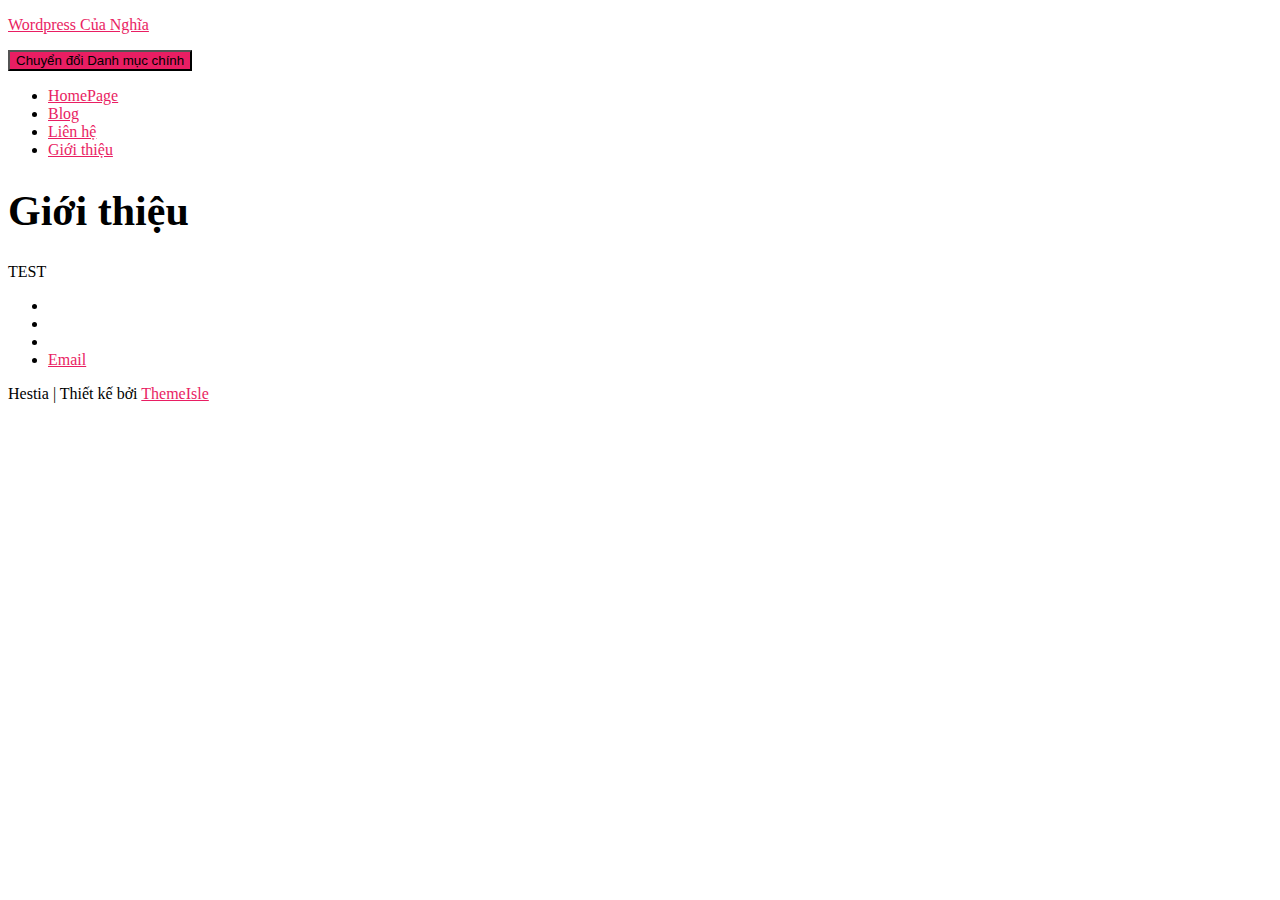
<file: gioi-thieu/index.html>
<!DOCTYPE html>
<html lang="vi">

<head>
	<meta charset="UTF-8">
	<meta name="viewport" content="width=device-width, initial-scale=1">
	<link rel="profile" href="http://gmpg.org/xfn/11">
		<title>Giới thiệu &#8211; WordPress Của Nghĩa</title>
<meta name="robots" content="max-image-preview:large">
<link rel="dns-prefetch" href="//s.w.org">
<link rel="alternate" type="application/rss+xml" title="Dòng thông tin Wordpress Của Nghĩa &raquo;" href="https://https://lucthien2001.github.io/NguyenHoNghia3101/feed/">
<link rel="alternate" type="application/rss+xml" title="Dòng phản hồi Wordpress Của Nghĩa &raquo;" href="https://https://lucthien2001.github.io/NguyenHoNghia3101/comments/feed/">
		<script type="text/javascript">
			window._wpemojiSettings = {"baseUrl":"https:\/\/s.w.org\/images\/core\/emoji\/13.0.1\/72x72\/","ext":".png","svgUrl":"https:\/\/s.w.org\/images\/core\/emoji\/13.0.1\/svg\/","svgExt":".svg","source":{"concatemoji":"https:\/\/https:\/\/lucthien2001.github.io\/NguyenHoNghia3101\/wp-includes\/js\/wp-emoji-release.min.js?ver=5.7.2"}};
			!function(e,a,t){var n,r,o,i=a.createElement("canvas"),p=i.getContext&&i.getContext("2d");function s(e,t){var a=String.fromCharCode;p.clearRect(0,0,i.width,i.height),p.fillText(a.apply(this,e),0,0);e=i.toDataURL();return p.clearRect(0,0,i.width,i.height),p.fillText(a.apply(this,t),0,0),e===i.toDataURL()}function c(e){var t=a.createElement("script");t.src=e,t.defer=t.type="text/javascript",a.getElementsByTagName("head")[0].appendChild(t)}for(o=Array("flag","emoji"),t.supports={everything:!0,everythingExceptFlag:!0},r=0;r<o.length;r++)t.supports[o[r]]=function(e){if(!p||!p.fillText)return!1;switch(p.textBaseline="top",p.font="600 32px Arial",e){case"flag":return s([127987,65039,8205,9895,65039],[127987,65039,8203,9895,65039])?!1:!s([55356,56826,55356,56819],[55356,56826,8203,55356,56819])&&!s([55356,57332,56128,56423,56128,56418,56128,56421,56128,56430,56128,56423,56128,56447],[55356,57332,8203,56128,56423,8203,56128,56418,8203,56128,56421,8203,56128,56430,8203,56128,56423,8203,56128,56447]);case"emoji":return!s([55357,56424,8205,55356,57212],[55357,56424,8203,55356,57212])}return!1}(o[r]),t.supports.everything=t.supports.everything&&t.supports[o[r]],"flag"!==o[r]&&(t.supports.everythingExceptFlag=t.supports.everythingExceptFlag&&t.supports[o[r]]);t.supports.everythingExceptFlag=t.supports.everythingExceptFlag&&!t.supports.flag,t.DOMReady=!1,t.readyCallback=function(){t.DOMReady=!0},t.supports.everything||(n=function(){t.readyCallback()},a.addEventListener?(a.addEventListener("DOMContentLoaded",n,!1),e.addEventListener("load",n,!1)):(e.attachEvent("onload",n),a.attachEvent("onreadystatechange",function(){"complete"===a.readyState&&t.readyCallback()})),(n=t.source||{}).concatemoji?c(n.concatemoji):n.wpemoji&&n.twemoji&&(c(n.twemoji),c(n.wpemoji)))}(window,document,window._wpemojiSettings);
		</script>
		<style type="text/css">img.wp-smiley,
img.emoji {
	display: inline !important;
	border: none !important;
	box-shadow: none !important;
	height: 1em !important;
	width: 1em !important;
	margin: 0 .07em !important;
	vertical-align: -0.1em !important;
	background: none !important;
	padding: 0 !important;
}</style>
	<link rel="stylesheet" id="wp-block-library-css" href="https://https://lucthien2001.github.io/NguyenHoNghia3101/wp-includes/css/dist/block-library/style.min.css?ver=5.7.2" type="text/css" media="all">
<link rel="stylesheet" id="bootstrap-css" href="https://https://lucthien2001.github.io/NguyenHoNghia3101/wp-content/themes/hestia/assets/bootstrap/css/bootstrap.min.css?ver=1.0.2" type="text/css" media="all">
<link rel="stylesheet" id="hestia-font-sizes-css" href="https://https://lucthien2001.github.io/NguyenHoNghia3101/wp-content/themes/hestia/assets/css/font-sizes.min.css?ver=3.0.16" type="text/css" media="all">
<link rel="stylesheet" id="hestia_style-css" href="https://https://lucthien2001.github.io/NguyenHoNghia3101/wp-content/themes/hestia/style.min.css?ver=3.0.16" type="text/css" media="all">
<style id="hestia_style-inline-css" type="text/css">.footer-big .footer-menu li a[href*="facebook.com"],
				.footer-big .footer-menu li a[href*="twitter.com"],
				.footer-big .footer-menu li a[href*="pinterest.com"],
				.footer-big .footer-menu li a[href*="google.com"],
				.footer-big .footer-menu li a[href*="linkedin.com"],
				.footer-big .footer-menu li a[href*="dribbble.com"],
				.footer-big .footer-menu li a[href*="github.com"],
				.footer-big .footer-menu li a[href*="youtube.com"],
				.footer-big .footer-menu li a[href*="instagram.com"],
				.footer-big .footer-menu li a[href*="reddit.com"],
				.footer-big .footer-menu li a[href*="tumblr.com"],
				.footer-big .footer-menu li a[href*="behance.com"],
				.footer-big .footer-menu li a[href*="snapchat.com"],
				.footer-big .footer-menu li a[href*="deviantart.com"],
				.footer-big .footer-menu li a[href*="vimeo.com"]{
				  color: transparent;
				  font-size: 0;
				  padding: 10px;
				}
				
				.footer-big .footer-menu li a[href*="facebook.com"]:hover,
				.footer-big .footer-menu li a[href*="twitter.com"]:hover,
				.footer-big .footer-menu li a[href*="pinterest.com"]:hover,
				.footer-big .footer-menu li a[href*="google.com"]:hover,
				.footer-big .footer-menu li a[href*="linkedin.com"]:hover,
				.footer-big .footer-menu li a[href*="dribbble.com"]:hover,
				.footer-big .footer-menu li a[href*="github.com"]:hover,
				.footer-big .footer-menu li a[href*="youtube.com"]:hover,
				.footer-big .footer-menu li a[href*="instagram.com"]:hover,
				.footer-big .footer-menu li a[href*="reddit.com"]:hover,
				.footer-big .footer-menu li a[href*="tumblr.com"]:hover,
				.footer-big .footer-menu li a[href*="behance.com"]:hover,
				.footer-big .footer-menu li a[href*="snapchat.com"]:hover,
				.footer-big .footer-menu li a[href*="deviantart.com"]:hover,
				.footer-big .footer-menu li a[href*="vimeo.com"]:hover {
				  opacity: 1 !important;
				}
				
				.footer-big .footer-menu li a[href*="facebook.com"]:hover:before {
				    color: #3b5998;
				}
				.footer-big .footer-menu li a[href*="twitter.com"]:hover:before {
				    color: #55acee;
				}
				.footer-big .footer-menu li a[href*="pinterest.com"]:hover:before {
				    color: #cc2127;
				}
				.footer-big .footer-menu li a[href*="google.com"]:hover:before {
				    color: #dd4b39;
				}
				.footer-big .footer-menu li a[href*="linkedin.com"]:hover:before {
				    color: #0976b4;
				}
				.footer-big .footer-menu li a[href*="dribbble.com"]:hover:before {
				    color: #ea4c89;
				}
				.footer-big .footer-menu li a[href*="github.com"]:hover:before {
				    color: #000;
				}
				.footer-big .footer-menu li a[href*="youtube.com"]:hover:before {
				    color: #e52d27;
				}
				.footer-big .footer-menu li a[href*="instagram.com"]:hover:before {
				    color: #125688;
				}
				.footer-big .footer-menu li a[href*="reddit.com"]:hover:before {
				    color: #ff4500;
				}
				.footer-big .footer-menu li a[href*="tumblr.com"]:hover:before {
				    color: #35465c;
				}
				.footer-big .footer-menu li a[href*="behance.com"]:hover:before {
				    color: #1769ff;
				}
				.footer-big .footer-menu li a[href*="snapchat.com"]:hover:before {
				    color: #fffc00;
				}
				.footer-big .footer-menu li a[href*="deviantart.com"]:hover:before {
				    color: #05cc47;
				}
				.footer-big .footer-menu li a[href*="vimeo.com"]:hover:before {
				    color: #1ab7ea;
				}
				
				
				.footer-big .footer-menu li a[href*="facebook.com"]:before,
				.footer-big .footer-menu li a[href*="twitter.com"]:before,
				.footer-big .footer-menu li a[href*="pinterest.com"]:before,
				.footer-big .footer-menu li a[href*="google.com"]:before,
				.footer-big .footer-menu li a[href*="linkedin.com"]:before,
				.footer-big .footer-menu li a[href*="dribbble.com"]:before,
				.footer-big .footer-menu li a[href*="github.com"]:before,
				.footer-big .footer-menu li a[href*="youtube.com"]:before,
				.footer-big .footer-menu li a[href*="instagram.com"]:before,
				.footer-big .footer-menu li a[href*="reddit.com"]:before,
				.footer-big .footer-menu li a[href*="tumblr.com"]:before,
				.footer-big .footer-menu li a[href*="behance.com"]:before,
				.footer-big .footer-menu li a[href*="snapchat.com"]:before,
				.footer-big .footer-menu li a[href*="deviantart.com"]:before,
				.footer-big .footer-menu li a[href*="vimeo.com"]:before {
				    font-family: "Font Awesome 5 Brands";
				    font-weight: 900;
				    color: #3c4858;
				    font-size: 16px;
				}
				
				.footer-black .footer-menu li a[href*="facebook.com"]:before,
				.footer-black .footer-menu li a[href*="twitter.com"]:before,
				.footer-black .footer-menu li a[href*="pinterest.com"]:before,
				.footer-black .footer-menu li a[href*="google.com"]:before,
				.footer-black .footer-menu li a[href*="linkedin.com"]:before,
				.footer-black .footer-menu li a[href*="dribbble.com"]:before,
				.footer-black .footer-menu li a[href*="github.com"]:before,
				.footer-black .footer-menu li a[href*="youtube.com"]:before,
				.footer-black .footer-menu li a[href*="instagram.com"]:before,
				.footer-black .footer-menu li a[href*="reddit.com"]:before,
				.footer-black .footer-menu li a[href*="tumblr.com"]:before,
				.footer-black .footer-menu li a[href*="behance.com"]:before,
				.footer-black .footer-menu li a[href*="snapchat.com"]:before,
				.footer-black .footer-menu li a[href*="deviantart.com"]:before,
				.footer-black .footer-menu li a[href*="vimeo.com"]:before {
				  color: #fff;
				}
				
				.footer-big .footer-menu li a[href*="facebook.com"]:before {
				    content: "";
				}
				
				.footer-big .footer-menu li a[href*="twitter.com"]:before {
				    content: "";
				}
				
				
				.footer-big .footer-menu li a[href*="pinterest.com"]:before {
				  content: "";
				}
				
				.footer-big .footer-menu li a[href*="google.com"]:before {
				  content: "";
				}
				
				.footer-big .footer-menu li a[href*="linkedin.com"]:before {
				  content: "";
				}
				
				.footer-big .footer-menu li a[href*="dribbble.com"]:before {
				  content: "";
				}
				
				.footer-big .footer-menu li a[href*="github.com"]:before {
				  content: "";
				}
				
				.footer-big .footer-menu li a[href*="youtube.com"]:before {
				  content: "";
				}
				
				.footer-big .footer-menu li a[href*="instagram.com"]:before {
				  content: "";
				}
				
				.footer-big .footer-menu li a[href*="reddit.com"]:before {
				  content: "";
				}
				
				.footer-big .footer-menu li a[href*="tumblr.com"]:before {
				  content: "";
				}
				
				.footer-big .footer-menu li a[href*="behance.com"]:before {
				  content: "";
				}
				
				.footer-big .footer-menu li a[href*="snapchat.com"]:before {
				  content: "";
				}
				
				.footer-big .footer-menu li a[href*="deviantart.com"]:before {
				  content: "";
				}
				
				.footer-big .footer-menu li a[href*="vimeo.com"]:before {
				  content: "";
				}
			
.hestia-top-bar, .hestia-top-bar .widget.widget_shopping_cart .cart_list {
			background-color: #363537
		}
		.hestia-top-bar .widget .label-floating input[type=search]:-webkit-autofill {
			-webkit-box-shadow: inset 0 0 0px 9999px #363537
		}.hestia-top-bar, .hestia-top-bar .widget .label-floating input[type=search], .hestia-top-bar .widget.widget_search form.form-group:before, .hestia-top-bar .widget.widget_product_search form.form-group:before, .hestia-top-bar .widget.widget_shopping_cart:before {
			color: #ffffff
		} 
		.hestia-top-bar .widget .label-floating input[type=search]{
			-webkit-text-fill-color:#ffffff !important 
		}
		.hestia-top-bar div.widget.widget_shopping_cart:before, .hestia-top-bar .widget.widget_product_search form.form-group:before, .hestia-top-bar .widget.widget_search form.form-group:before{
			background-color: #ffffff
		}.hestia-top-bar a, .hestia-top-bar .top-bar-nav li a {
			color: #ffffff
		}
		.hestia-top-bar ul li a[href*="mailto:"]:before, .hestia-top-bar ul li a[href*="tel:"]:before{
			background-color: #ffffff
		}
		.hestia-top-bar a:hover, .hestia-top-bar .top-bar-nav li a:hover {
			color: #eeeeee
		}
		.hestia-top-bar ul li:hover a[href*="mailto:"]:before, .hestia-top-bar ul li:hover a[href*="tel:"]:before{
			background-color: #eeeeee
		}
		

		a,
		.navbar .dropdown-menu li:hover > a,
		.navbar .dropdown-menu li:focus > a,
		.navbar .dropdown-menu li:active > a,
		.navbar .navbar-nav > li .dropdown-menu li:hover > a,
		body:not(.home) .navbar-default .navbar-nav > .active:not(.btn) > a,
		body:not(.home) .navbar-default .navbar-nav > .active:not(.btn) > a:hover,
		body:not(.home) .navbar-default .navbar-nav > .active:not(.btn) > a:focus,
		a:hover,
		.card-blog a.moretag:hover,
		.card-blog a.more-link:hover,
		.widget a:hover,
		.has-text-color.has-accent-color,
		p.has-text-color a {
		    color:#e91e63;
		}
		
		.svg-text-color{
			fill:#e91e63;
		}
		
		.pagination span.current, .pagination span.current:focus, .pagination span.current:hover {
			border-color:#e91e63
		}
		
		button,
		button:hover,
		.woocommerce .track_order button[type="submit"],
		.woocommerce .track_order button[type="submit"]:hover,
		div.wpforms-container .wpforms-form button[type=submit].wpforms-submit,
		div.wpforms-container .wpforms-form button[type=submit].wpforms-submit:hover,
		input[type="button"],
		input[type="button"]:hover,
		input[type="submit"],
		input[type="submit"]:hover,
		input#searchsubmit,
		.pagination span.current,
		.pagination span.current:focus,
		.pagination span.current:hover,
		.btn.btn-primary,
		.btn.btn-primary:link,
		.btn.btn-primary:hover,
		.btn.btn-primary:focus,
		.btn.btn-primary:active,
		.btn.btn-primary.active,
		.btn.btn-primary.active:focus,
		.btn.btn-primary.active:hover,
		.btn.btn-primary:active:hover,
		.btn.btn-primary:active:focus,
		.btn.btn-primary:active:hover,
		.hestia-sidebar-open.btn.btn-rose,
		.hestia-sidebar-close.btn.btn-rose,
		.hestia-sidebar-open.btn.btn-rose:hover,
		.hestia-sidebar-close.btn.btn-rose:hover,
		.hestia-sidebar-open.btn.btn-rose:focus,
		.hestia-sidebar-close.btn.btn-rose:focus,
		.label.label-primary,
		.hestia-work .portfolio-item:nth-child(6n+1) .label,
		.nav-cart .nav-cart-content .widget .buttons .button,
		.has-accent-background-color[class*="has-background"] {
		    background-color: #e91e63;
		}
		
		@media (max-width: 768px) {
	
			.navbar-default .navbar-nav>li>a:hover,
			.navbar-default .navbar-nav>li>a:focus,
			.navbar .navbar-nav .dropdown .dropdown-menu li a:hover,
			.navbar .navbar-nav .dropdown .dropdown-menu li a:focus,
			.navbar button.navbar-toggle:hover,
			.navbar .navbar-nav li:hover > a i {
			    color: #e91e63;
			}
		}
		
		body:not(.woocommerce-page) button:not([class^="fl-"]):not(.hestia-scroll-to-top):not(.navbar-toggle):not(.close),
		body:not(.woocommerce-page) .button:not([class^="fl-"]):not(hestia-scroll-to-top):not(.navbar-toggle):not(.add_to_cart_button):not(.product_type_grouped):not(.product_type_external),
		div.wpforms-container .wpforms-form button[type=submit].wpforms-submit,
		input[type="submit"],
		input[type="button"],
		.btn.btn-primary,
		.widget_product_search button[type="submit"],
		.hestia-sidebar-open.btn.btn-rose,
		.hestia-sidebar-close.btn.btn-rose,
		.everest-forms button[type=submit].everest-forms-submit-button {
		    -webkit-box-shadow: 0 2px 2px 0 rgba(233,30,99,0.14),0 3px 1px -2px rgba(233,30,99,0.2),0 1px 5px 0 rgba(233,30,99,0.12);
		    box-shadow: 0 2px 2px 0 rgba(233,30,99,0.14),0 3px 1px -2px rgba(233,30,99,0.2),0 1px 5px 0 rgba(233,30,99,0.12);
		}
		
		.card .header-primary, .card .content-primary,
		.everest-forms button[type=submit].everest-forms-submit-button {
		    background: #e91e63;
		}
		
		body:not(.woocommerce-page) .button:not([class^="fl-"]):not(.hestia-scroll-to-top):not(.navbar-toggle):not(.add_to_cart_button):hover,
		body:not(.woocommerce-page) button:not([class^="fl-"]):not(.hestia-scroll-to-top):not(.navbar-toggle):not(.close):hover,
		div.wpforms-container .wpforms-form button[type=submit].wpforms-submit:hover,
		input[type="submit"]:hover,
		input[type="button"]:hover,
		input#searchsubmit:hover,
		.widget_product_search button[type="submit"]:hover,
		.pagination span.current,
		.btn.btn-primary:hover,
		.btn.btn-primary:focus,
		.btn.btn-primary:active,
		.btn.btn-primary.active,
		.btn.btn-primary:active:focus,
		.btn.btn-primary:active:hover,
		.hestia-sidebar-open.btn.btn-rose:hover,
		.hestia-sidebar-close.btn.btn-rose:hover,
		.pagination span.current:hover,
		.everest-forms button[type=submit].everest-forms-submit-button:hover,
 		.everest-forms button[type=submit].everest-forms-submit-button:focus,
 		.everest-forms button[type=submit].everest-forms-submit-button:active {
			-webkit-box-shadow: 0 14px 26px -12px rgba(233,30,99,0.42),0 4px 23px 0 rgba(0,0,0,0.12),0 8px 10px -5px rgba(233,30,99,0.2);
		    box-shadow: 0 14px 26px -12px rgba(233,30,99,0.42),0 4px 23px 0 rgba(0,0,0,0.12),0 8px 10px -5px rgba(233,30,99,0.2);
			color: #fff;
		}
		
		.form-group.is-focused .form-control {
			background-image: -webkit-gradient(linear,left top, left bottom,from(#e91e63),to(#e91e63)),-webkit-gradient(linear,left top, left bottom,from(#d2d2d2),to(#d2d2d2));
			background-image: -webkit-linear-gradient(linear,left top, left bottom,from(#e91e63),to(#e91e63)),-webkit-linear-gradient(linear,left top, left bottom,from(#d2d2d2),to(#d2d2d2));
			background-image: linear-gradient(linear,left top, left bottom,from(#e91e63),to(#e91e63)),linear-gradient(linear,left top, left bottom,from(#d2d2d2),to(#d2d2d2));
		}
		
		.navbar:not(.navbar-transparent) li:not(.btn):hover > a,
		.navbar li.on-section:not(.btn) > a,
		.navbar.full-screen-menu.navbar-transparent li:not(.btn):hover > a,
		.navbar.full-screen-menu .navbar-toggle:hover,
		.navbar:not(.navbar-transparent) .nav-cart:hover,
		.navbar:not(.navbar-transparent) .hestia-toggle-search:hover {
				color:#e91e63
		}
		
			.header-filter-gradient {
				background: linear-gradient(45deg, rgba(168,29,132,1) 0%, rgb(234,57,111) 100%);
			}
			.has-text-color.has-header-gradient-color { color: #a81d84; }
			.has-header-gradient-background-color[class*="has-background"] { background-color: #a81d84; }
			
		.has-text-color.has-background-color-color { color: #ffffff; }
		.has-background-color-background-color[class*="has-background"] { background-color: #ffffff; }
		
.btn.btn-primary:not(.colored-button):not(.btn-left):not(.btn-right):not(.btn-just-icon):not(.menu-item), input[type="submit"]:not(.search-submit), body:not(.woocommerce-account) .woocommerce .button.woocommerce-Button, .woocommerce .product button.button, .woocommerce .product button.button.alt, .woocommerce .product #respond input#submit, .woocommerce-cart .blog-post .woocommerce .cart-collaterals .cart_totals .checkout-button, .woocommerce-checkout #payment #place_order, .woocommerce-account.woocommerce-page button.button, .woocommerce .track_order button[type="submit"], .nav-cart .nav-cart-content .widget .buttons .button, .woocommerce a.button.wc-backward, body.woocommerce .wccm-catalog-item a.button, body.woocommerce a.wccm-button.button, form.woocommerce-form-coupon button.button, div.wpforms-container .wpforms-form button[type=submit].wpforms-submit, div.woocommerce a.button.alt, div.woocommerce table.my_account_orders .button, .btn.colored-button, .btn.btn-left, .btn.btn-right, .btn:not(.colored-button):not(.btn-left):not(.btn-right):not(.btn-just-icon):not(.menu-item):not(.hestia-sidebar-open):not(.hestia-sidebar-close){ padding-top:15px;  padding-bottom:15px;  padding-left:20px;  padding-right:20px; }
.btn.btn-primary:not(.colored-button):not(.btn-left):not(.btn-right):not(.btn-just-icon):not(.menu-item), input[type="submit"]:not(.search-submit), body:not(.woocommerce-account) .woocommerce .button.woocommerce-Button, .woocommerce .product button.button, .woocommerce .product button.button.alt, .woocommerce .product #respond input#submit, .woocommerce-cart .blog-post .woocommerce .cart-collaterals .cart_totals .checkout-button, .woocommerce-checkout #payment #place_order, .woocommerce-account.woocommerce-page button.button, .woocommerce .track_order button[type="submit"], .nav-cart .nav-cart-content .widget .buttons .button, .woocommerce a.button.wc-backward, body.woocommerce .wccm-catalog-item a.button, body.woocommerce a.wccm-button.button, form.woocommerce-form-coupon button.button, div.wpforms-container .wpforms-form button[type=submit].wpforms-submit, div.woocommerce a.button.alt, div.woocommerce table.my_account_orders .button, input[type="submit"].search-submit, .hestia-view-cart-wrapper .added_to_cart.wc-forward, .woocommerce-product-search button, .woocommerce-cart .actions .button, #secondary div[id^=woocommerce_price_filter] .button, .woocommerce div[id^=woocommerce_widget_cart].widget .buttons .button, .searchform input[type=submit], .searchform button, .search-form:not(.media-toolbar-primary) input[type=submit], .search-form:not(.media-toolbar-primary) button, .woocommerce-product-search input[type=submit], .btn.colored-button, .btn.btn-left, .btn.btn-right, .btn:not(.colored-button):not(.btn-left):not(.btn-right):not(.btn-just-icon):not(.menu-item):not(.hestia-sidebar-open):not(.hestia-sidebar-close){border-radius:50px;}
h1, h2, h3, h4, h5, h6, .hestia-title, .hestia-title.title-in-content, p.meta-in-content , .info-title, .card-title,
		.page-header.header-small .hestia-title, .page-header.header-small .title, .widget h5, .hestia-title,
		.title, .footer-brand, .footer-big h4, .footer-big h5, .media .media-heading,
		.carousel h1.hestia-title, .carousel h2.title,
		.carousel span.sub-title, .hestia-about h1, .hestia-about h2, .hestia-about h3, .hestia-about h4, .hestia-about h5 {
			font-family: Comic Sans MS, cursive;
		}
		body, ul, .tooltip-inner {
			font-family: Bookman Old Style, serif;
		}
@media (min-width: 769px){
			.page-header.header-small .hestia-title,
			.page-header.header-small .title,
			h1.hestia-title.title-in-content,
			.main article.section .has-title-font-size {
				font-size: 42px;
			}}</style>
<script type="text/javascript" src="https://https://lucthien2001.github.io/NguyenHoNghia3101/wp-includes/js/jquery/jquery.min.js?ver=3.5.1" id="jquery-core-js"></script>
<script type="text/javascript" src="https://https://lucthien2001.github.io/NguyenHoNghia3101/wp-includes/js/jquery/jquery-migrate.min.js?ver=3.3.2" id="jquery-migrate-js"></script>
<link rel="https://api.w.org/" href="https://https://lucthien2001.github.io/NguyenHoNghia3101/wp-json/">
<link rel="alternate" type="application/json" href="https://https://lucthien2001.github.io/NguyenHoNghia3101/wp-json/wp/v2/pages/6">
<link rel="EditURI" type="application/rsd+xml" title="RSD" href="https://https://lucthien2001.github.io/NguyenHoNghia3101/xmlrpc.php?rsd">
<link rel="wlwmanifest" type="application/wlwmanifest+xml" href="https://https://lucthien2001.github.io/NguyenHoNghia3101/wp-includes/wlwmanifest.xml"> 
<meta name="generator" content="WordPress 5.7.2">
<link rel="canonical" href="https://https://lucthien2001.github.io/NguyenHoNghia3101/gioi-thieu/">
<link rel="shortlink" href="https://https://lucthien2001.github.io/NguyenHoNghia3101/?p=6">
<link rel="alternate" type="application/json+oembed" href="https://https://lucthien2001.github.io/NguyenHoNghia3101/wp-json/oembed/1.0/embed?url=https%3A%2F%2Fhttps%3A%2F%2Flucthien2001.github.io%2FNguyenHoNghia3101%2Fgioi-thieu%2F">
<link rel="alternate" type="text/xml+oembed" href="https://https://lucthien2001.github.io/NguyenHoNghia3101/wp-json/oembed/1.0/embed?url=https%3A%2F%2Fhttps%3A%2F%2Flucthien2001.github.io%2FNguyenHoNghia3101%2Fgioi-thieu%2F&#038;format=xml">
<style type="text/css">.recentcomments a{display:inline !important;padding:0 !important;margin:0 !important;}</style>
<style type="text/css" id="custom-background-css">body.custom-background { background-color: #ffffff; }</style>
	<link rel="icon" href="https://https://lucthien2001.github.io/NguyenHoNghia3101/wp-content/uploads/2021/05/cropped-140397277_867078044078343_8593870274606214864_n-32x32.jpg" sizes="32x32">
<link rel="icon" href="https://https://lucthien2001.github.io/NguyenHoNghia3101/wp-content/uploads/2021/05/cropped-140397277_867078044078343_8593870274606214864_n-192x192.jpg" sizes="192x192">
<link rel="apple-touch-icon" href="https://https://lucthien2001.github.io/NguyenHoNghia3101/wp-content/uploads/2021/05/cropped-140397277_867078044078343_8593870274606214864_n-180x180.jpg">
<meta name="msapplication-TileImage" content="https://https://lucthien2001.github.io/NguyenHoNghia3101/wp-content/uploads/2021/05/cropped-140397277_867078044078343_8593870274606214864_n-270x270.jpg">
</head>

<body class="page-template-default page page-id-6 custom-background blog-post header-layout-default">
		<div class="wrapper  default ">
		<header class="header ">
			<div style="display: none"></div>		<nav class="navbar navbar-default navbar-fixed-top  hestia_center navbar-not-transparent">
						<div class="container">
						<div class="navbar-header">
			<div class="title-logo-wrapper">
				<a class="navbar-brand" href="https://https://lucthien2001.github.io/NguyenHoNghia3101/" title="Wordpress Của Nghĩa">
					<p>Wordpress Của Nghĩa</p></a>
			</div>
								<div class="navbar-toggle-wrapper">
						<button type="button" class="navbar-toggle" data-toggle="collapse" data-target="#main-navigation">
				<span class="icon-bar"></span>
				<span class="icon-bar"></span>
				<span class="icon-bar"></span>
				<span class="sr-only">Chuyển đổi Danh mục chính</span>
			</button>
					</div>
				</div>
		<div id="main-navigation" class="collapse navbar-collapse"><ul id="menu-menu-new" class="nav navbar-nav">
<li id="menu-item-81" class="menu-item menu-item-type-post_type menu-item-object-page menu-item-home menu-item-81"><a title="HomePage" href="https://https://lucthien2001.github.io/NguyenHoNghia3101/">HomePage</a></li>
<li id="menu-item-80" class="menu-item menu-item-type-post_type menu-item-object-page menu-item-80"><a title="Blog" href="https://https://lucthien2001.github.io/NguyenHoNghia3101/trang-mau/blog/">Blog</a></li>
<li id="menu-item-93" class="menu-item menu-item-type-post_type menu-item-object-page menu-item-93"><a title="Liên hệ" href="https://https://lucthien2001.github.io/NguyenHoNghia3101/lien-he/">Liên hệ</a></li>
<li id="menu-item-94" class="menu-item menu-item-type-post_type menu-item-object-page current-menu-item page_item page-item-6 current_page_item menu-item-94 active"><a title="Giới thiệu" href="https://https://lucthien2001.github.io/NguyenHoNghia3101/gioi-thieu/">Giới thiệu</a></li>
</ul></div>			</div>
					</nav>
				</header>
<div id="primary" class="boxed-layout-header page-header header-small" data-parallax="active">
<div class="container"><div class="row"><div class="col-md-10 col-md-offset-1 text-center"><h1 class="hestia-title ">Giới thiệu</h1></div></div></div>
<div class="header-filter header-filter-gradient"></div>
</div>
<div class="main  main-raised ">
		<div class="blog-post ">
		<div class="container">
			

	<article id="post-6" class="section section-text">
		<div class="row">
						<div class="col-md-8 page-content-wrap  col-md-offset-2">
				
<p>TEST</p>
			</div>
					</div>
	</article>
		</div>
	</div>
						<footer class="footer footer-black footer-big">
						<div class="container">
																<div class="hestia-bottom-footer-content">
<ul id="menu-secondary-menu" class="footer-menu pull-left">
<li id="menu-item-18" class="menu-item menu-item-type-custom menu-item-object-custom menu-item-18"><a target="_blank" rel="noopener" href="https://www.facebook.com/honghia.nguyen.37/">Facebook</a></li>
<li id="menu-item-19" class="menu-item menu-item-type-custom menu-item-object-custom menu-item-19"><a href="https://twitter.com/wordpress">Twitter</a></li>
<li id="menu-item-20" class="menu-item menu-item-type-custom menu-item-object-custom menu-item-20"><a href="https://www.instagram.com/explore/tags/wordcamp/">Instagram</a></li>
<li id="menu-item-21" class="menu-item menu-item-type-custom menu-item-object-custom menu-item-21"><a href="mailto:wordpress@example.com">Email</a></li>
</ul>					<div class="copyright pull-right">
				Hestia | Thiết kế bởi <a href="https://themeisle.com/" rel="nofollow">ThemeIsle</a>			</div>
			</div>			</div>
					</footer>
				</div>
	</div>
<link rel="stylesheet" id="font-awesome-5-all-css" href="https://https://lucthien2001.github.io/NguyenHoNghia3101/wp-content/themes/hestia/assets/font-awesome/css/all.min.css?ver=1.0.2" type="text/css" media="all">
<script type="text/javascript" src="https://https://lucthien2001.github.io/NguyenHoNghia3101/wp-includes/js/comment-reply.min.js?ver=5.7.2" id="comment-reply-js"></script>
<script type="text/javascript" src="https://https://lucthien2001.github.io/NguyenHoNghia3101/wp-content/themes/hestia/assets/bootstrap/js/bootstrap.min.js?ver=1.0.2" id="jquery-bootstrap-js"></script>
<script type="text/javascript" src="https://https://lucthien2001.github.io/NguyenHoNghia3101/wp-includes/js/jquery/ui/core.min.js?ver=1.12.1" id="jquery-ui-core-js"></script>
<script type="text/javascript" id="hestia_scripts-js-extra">
/* <![CDATA[ */
var requestpost = {"ajaxurl":"https:\/\/https:\/\/lucthien2001.github.io\/NguyenHoNghia3101\/wp-admin\/admin-ajax.php","disable_autoslide":"","masonry":""};
/* ]]> */
</script>
<script type="text/javascript" src="https://https://lucthien2001.github.io/NguyenHoNghia3101/wp-content/themes/hestia/assets/js/script.min.js?ver=3.0.16" id="hestia_scripts-js"></script>
<script type="text/javascript" src="https://https://lucthien2001.github.io/NguyenHoNghia3101/wp-includes/js/wp-embed.min.js?ver=5.7.2" id="wp-embed-js"></script>
</body>
</html>
</file>
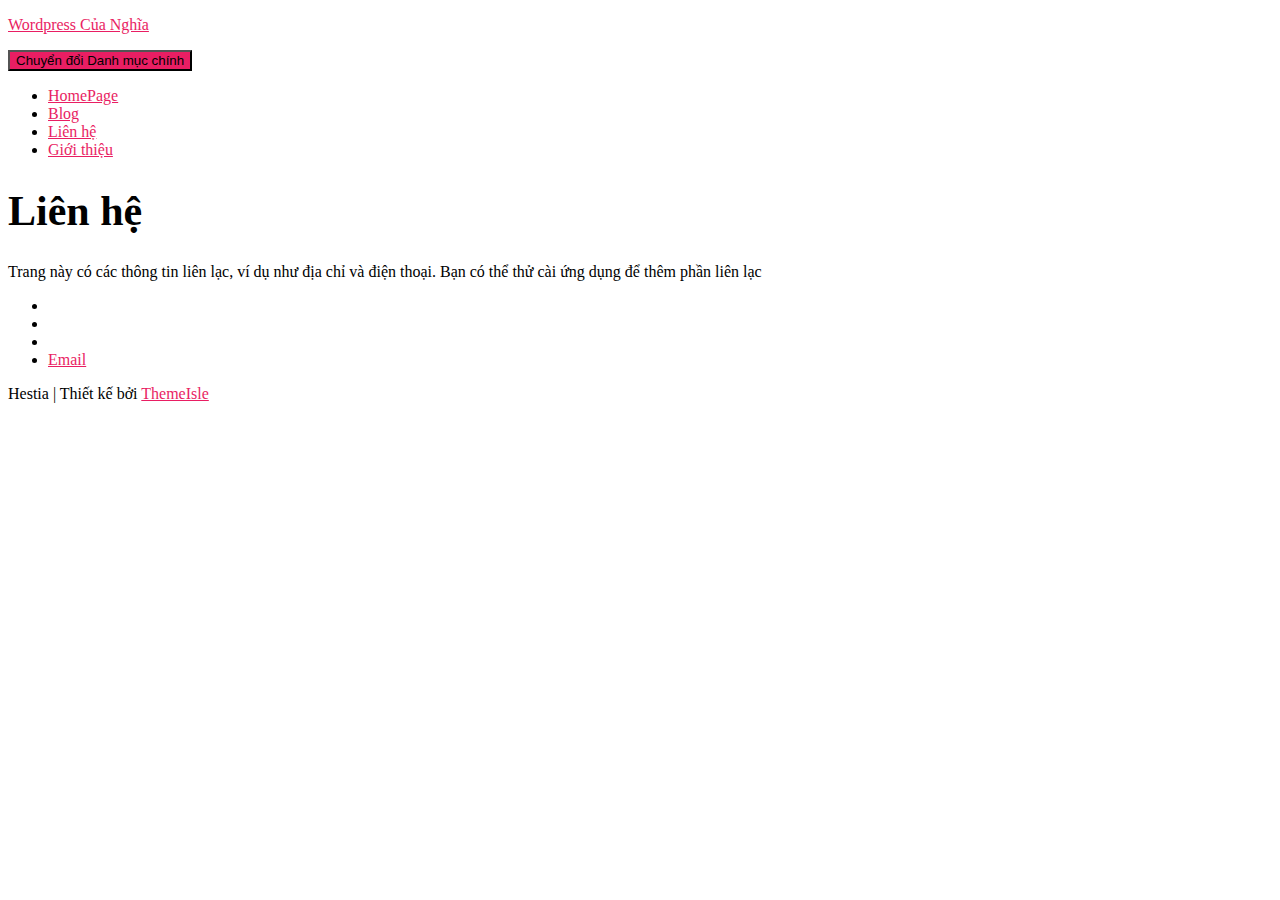
<file: lien-he/index.html>
<!DOCTYPE html>
<html lang="vi">

<head>
	<meta charset="UTF-8">
	<meta name="viewport" content="width=device-width, initial-scale=1">
	<link rel="profile" href="http://gmpg.org/xfn/11">
		<title>Liên hệ &#8211; WordPress Của Nghĩa</title>
<meta name="robots" content="max-image-preview:large">
<link rel="dns-prefetch" href="//s.w.org">
<link rel="alternate" type="application/rss+xml" title="Dòng thông tin Wordpress Của Nghĩa &raquo;" href="https://https://lucthien2001.github.io/NguyenHoNghia3101/feed/">
<link rel="alternate" type="application/rss+xml" title="Dòng phản hồi Wordpress Của Nghĩa &raquo;" href="https://https://lucthien2001.github.io/NguyenHoNghia3101/comments/feed/">
		<script type="text/javascript">
			window._wpemojiSettings = {"baseUrl":"https:\/\/s.w.org\/images\/core\/emoji\/13.0.1\/72x72\/","ext":".png","svgUrl":"https:\/\/s.w.org\/images\/core\/emoji\/13.0.1\/svg\/","svgExt":".svg","source":{"concatemoji":"https:\/\/https:\/\/lucthien2001.github.io\/NguyenHoNghia3101\/wp-includes\/js\/wp-emoji-release.min.js?ver=5.7.2"}};
			!function(e,a,t){var n,r,o,i=a.createElement("canvas"),p=i.getContext&&i.getContext("2d");function s(e,t){var a=String.fromCharCode;p.clearRect(0,0,i.width,i.height),p.fillText(a.apply(this,e),0,0);e=i.toDataURL();return p.clearRect(0,0,i.width,i.height),p.fillText(a.apply(this,t),0,0),e===i.toDataURL()}function c(e){var t=a.createElement("script");t.src=e,t.defer=t.type="text/javascript",a.getElementsByTagName("head")[0].appendChild(t)}for(o=Array("flag","emoji"),t.supports={everything:!0,everythingExceptFlag:!0},r=0;r<o.length;r++)t.supports[o[r]]=function(e){if(!p||!p.fillText)return!1;switch(p.textBaseline="top",p.font="600 32px Arial",e){case"flag":return s([127987,65039,8205,9895,65039],[127987,65039,8203,9895,65039])?!1:!s([55356,56826,55356,56819],[55356,56826,8203,55356,56819])&&!s([55356,57332,56128,56423,56128,56418,56128,56421,56128,56430,56128,56423,56128,56447],[55356,57332,8203,56128,56423,8203,56128,56418,8203,56128,56421,8203,56128,56430,8203,56128,56423,8203,56128,56447]);case"emoji":return!s([55357,56424,8205,55356,57212],[55357,56424,8203,55356,57212])}return!1}(o[r]),t.supports.everything=t.supports.everything&&t.supports[o[r]],"flag"!==o[r]&&(t.supports.everythingExceptFlag=t.supports.everythingExceptFlag&&t.supports[o[r]]);t.supports.everythingExceptFlag=t.supports.everythingExceptFlag&&!t.supports.flag,t.DOMReady=!1,t.readyCallback=function(){t.DOMReady=!0},t.supports.everything||(n=function(){t.readyCallback()},a.addEventListener?(a.addEventListener("DOMContentLoaded",n,!1),e.addEventListener("load",n,!1)):(e.attachEvent("onload",n),a.attachEvent("onreadystatechange",function(){"complete"===a.readyState&&t.readyCallback()})),(n=t.source||{}).concatemoji?c(n.concatemoji):n.wpemoji&&n.twemoji&&(c(n.twemoji),c(n.wpemoji)))}(window,document,window._wpemojiSettings);
		</script>
		<style type="text/css">img.wp-smiley,
img.emoji {
	display: inline !important;
	border: none !important;
	box-shadow: none !important;
	height: 1em !important;
	width: 1em !important;
	margin: 0 .07em !important;
	vertical-align: -0.1em !important;
	background: none !important;
	padding: 0 !important;
}</style>
	<link rel="stylesheet" id="wp-block-library-css" href="https://https://lucthien2001.github.io/NguyenHoNghia3101/wp-includes/css/dist/block-library/style.min.css?ver=5.7.2" type="text/css" media="all">
<link rel="stylesheet" id="bootstrap-css" href="https://https://lucthien2001.github.io/NguyenHoNghia3101/wp-content/themes/hestia/assets/bootstrap/css/bootstrap.min.css?ver=1.0.2" type="text/css" media="all">
<link rel="stylesheet" id="hestia-font-sizes-css" href="https://https://lucthien2001.github.io/NguyenHoNghia3101/wp-content/themes/hestia/assets/css/font-sizes.min.css?ver=3.0.16" type="text/css" media="all">
<link rel="stylesheet" id="hestia_style-css" href="https://https://lucthien2001.github.io/NguyenHoNghia3101/wp-content/themes/hestia/style.min.css?ver=3.0.16" type="text/css" media="all">
<style id="hestia_style-inline-css" type="text/css">.footer-big .footer-menu li a[href*="facebook.com"],
				.footer-big .footer-menu li a[href*="twitter.com"],
				.footer-big .footer-menu li a[href*="pinterest.com"],
				.footer-big .footer-menu li a[href*="google.com"],
				.footer-big .footer-menu li a[href*="linkedin.com"],
				.footer-big .footer-menu li a[href*="dribbble.com"],
				.footer-big .footer-menu li a[href*="github.com"],
				.footer-big .footer-menu li a[href*="youtube.com"],
				.footer-big .footer-menu li a[href*="instagram.com"],
				.footer-big .footer-menu li a[href*="reddit.com"],
				.footer-big .footer-menu li a[href*="tumblr.com"],
				.footer-big .footer-menu li a[href*="behance.com"],
				.footer-big .footer-menu li a[href*="snapchat.com"],
				.footer-big .footer-menu li a[href*="deviantart.com"],
				.footer-big .footer-menu li a[href*="vimeo.com"]{
				  color: transparent;
				  font-size: 0;
				  padding: 10px;
				}
				
				.footer-big .footer-menu li a[href*="facebook.com"]:hover,
				.footer-big .footer-menu li a[href*="twitter.com"]:hover,
				.footer-big .footer-menu li a[href*="pinterest.com"]:hover,
				.footer-big .footer-menu li a[href*="google.com"]:hover,
				.footer-big .footer-menu li a[href*="linkedin.com"]:hover,
				.footer-big .footer-menu li a[href*="dribbble.com"]:hover,
				.footer-big .footer-menu li a[href*="github.com"]:hover,
				.footer-big .footer-menu li a[href*="youtube.com"]:hover,
				.footer-big .footer-menu li a[href*="instagram.com"]:hover,
				.footer-big .footer-menu li a[href*="reddit.com"]:hover,
				.footer-big .footer-menu li a[href*="tumblr.com"]:hover,
				.footer-big .footer-menu li a[href*="behance.com"]:hover,
				.footer-big .footer-menu li a[href*="snapchat.com"]:hover,
				.footer-big .footer-menu li a[href*="deviantart.com"]:hover,
				.footer-big .footer-menu li a[href*="vimeo.com"]:hover {
				  opacity: 1 !important;
				}
				
				.footer-big .footer-menu li a[href*="facebook.com"]:hover:before {
				    color: #3b5998;
				}
				.footer-big .footer-menu li a[href*="twitter.com"]:hover:before {
				    color: #55acee;
				}
				.footer-big .footer-menu li a[href*="pinterest.com"]:hover:before {
				    color: #cc2127;
				}
				.footer-big .footer-menu li a[href*="google.com"]:hover:before {
				    color: #dd4b39;
				}
				.footer-big .footer-menu li a[href*="linkedin.com"]:hover:before {
				    color: #0976b4;
				}
				.footer-big .footer-menu li a[href*="dribbble.com"]:hover:before {
				    color: #ea4c89;
				}
				.footer-big .footer-menu li a[href*="github.com"]:hover:before {
				    color: #000;
				}
				.footer-big .footer-menu li a[href*="youtube.com"]:hover:before {
				    color: #e52d27;
				}
				.footer-big .footer-menu li a[href*="instagram.com"]:hover:before {
				    color: #125688;
				}
				.footer-big .footer-menu li a[href*="reddit.com"]:hover:before {
				    color: #ff4500;
				}
				.footer-big .footer-menu li a[href*="tumblr.com"]:hover:before {
				    color: #35465c;
				}
				.footer-big .footer-menu li a[href*="behance.com"]:hover:before {
				    color: #1769ff;
				}
				.footer-big .footer-menu li a[href*="snapchat.com"]:hover:before {
				    color: #fffc00;
				}
				.footer-big .footer-menu li a[href*="deviantart.com"]:hover:before {
				    color: #05cc47;
				}
				.footer-big .footer-menu li a[href*="vimeo.com"]:hover:before {
				    color: #1ab7ea;
				}
				
				
				.footer-big .footer-menu li a[href*="facebook.com"]:before,
				.footer-big .footer-menu li a[href*="twitter.com"]:before,
				.footer-big .footer-menu li a[href*="pinterest.com"]:before,
				.footer-big .footer-menu li a[href*="google.com"]:before,
				.footer-big .footer-menu li a[href*="linkedin.com"]:before,
				.footer-big .footer-menu li a[href*="dribbble.com"]:before,
				.footer-big .footer-menu li a[href*="github.com"]:before,
				.footer-big .footer-menu li a[href*="youtube.com"]:before,
				.footer-big .footer-menu li a[href*="instagram.com"]:before,
				.footer-big .footer-menu li a[href*="reddit.com"]:before,
				.footer-big .footer-menu li a[href*="tumblr.com"]:before,
				.footer-big .footer-menu li a[href*="behance.com"]:before,
				.footer-big .footer-menu li a[href*="snapchat.com"]:before,
				.footer-big .footer-menu li a[href*="deviantart.com"]:before,
				.footer-big .footer-menu li a[href*="vimeo.com"]:before {
				    font-family: "Font Awesome 5 Brands";
				    font-weight: 900;
				    color: #3c4858;
				    font-size: 16px;
				}
				
				.footer-black .footer-menu li a[href*="facebook.com"]:before,
				.footer-black .footer-menu li a[href*="twitter.com"]:before,
				.footer-black .footer-menu li a[href*="pinterest.com"]:before,
				.footer-black .footer-menu li a[href*="google.com"]:before,
				.footer-black .footer-menu li a[href*="linkedin.com"]:before,
				.footer-black .footer-menu li a[href*="dribbble.com"]:before,
				.footer-black .footer-menu li a[href*="github.com"]:before,
				.footer-black .footer-menu li a[href*="youtube.com"]:before,
				.footer-black .footer-menu li a[href*="instagram.com"]:before,
				.footer-black .footer-menu li a[href*="reddit.com"]:before,
				.footer-black .footer-menu li a[href*="tumblr.com"]:before,
				.footer-black .footer-menu li a[href*="behance.com"]:before,
				.footer-black .footer-menu li a[href*="snapchat.com"]:before,
				.footer-black .footer-menu li a[href*="deviantart.com"]:before,
				.footer-black .footer-menu li a[href*="vimeo.com"]:before {
				  color: #fff;
				}
				
				.footer-big .footer-menu li a[href*="facebook.com"]:before {
				    content: "";
				}
				
				.footer-big .footer-menu li a[href*="twitter.com"]:before {
				    content: "";
				}
				
				
				.footer-big .footer-menu li a[href*="pinterest.com"]:before {
				  content: "";
				}
				
				.footer-big .footer-menu li a[href*="google.com"]:before {
				  content: "";
				}
				
				.footer-big .footer-menu li a[href*="linkedin.com"]:before {
				  content: "";
				}
				
				.footer-big .footer-menu li a[href*="dribbble.com"]:before {
				  content: "";
				}
				
				.footer-big .footer-menu li a[href*="github.com"]:before {
				  content: "";
				}
				
				.footer-big .footer-menu li a[href*="youtube.com"]:before {
				  content: "";
				}
				
				.footer-big .footer-menu li a[href*="instagram.com"]:before {
				  content: "";
				}
				
				.footer-big .footer-menu li a[href*="reddit.com"]:before {
				  content: "";
				}
				
				.footer-big .footer-menu li a[href*="tumblr.com"]:before {
				  content: "";
				}
				
				.footer-big .footer-menu li a[href*="behance.com"]:before {
				  content: "";
				}
				
				.footer-big .footer-menu li a[href*="snapchat.com"]:before {
				  content: "";
				}
				
				.footer-big .footer-menu li a[href*="deviantart.com"]:before {
				  content: "";
				}
				
				.footer-big .footer-menu li a[href*="vimeo.com"]:before {
				  content: "";
				}
			
.hestia-top-bar, .hestia-top-bar .widget.widget_shopping_cart .cart_list {
			background-color: #363537
		}
		.hestia-top-bar .widget .label-floating input[type=search]:-webkit-autofill {
			-webkit-box-shadow: inset 0 0 0px 9999px #363537
		}.hestia-top-bar, .hestia-top-bar .widget .label-floating input[type=search], .hestia-top-bar .widget.widget_search form.form-group:before, .hestia-top-bar .widget.widget_product_search form.form-group:before, .hestia-top-bar .widget.widget_shopping_cart:before {
			color: #ffffff
		} 
		.hestia-top-bar .widget .label-floating input[type=search]{
			-webkit-text-fill-color:#ffffff !important 
		}
		.hestia-top-bar div.widget.widget_shopping_cart:before, .hestia-top-bar .widget.widget_product_search form.form-group:before, .hestia-top-bar .widget.widget_search form.form-group:before{
			background-color: #ffffff
		}.hestia-top-bar a, .hestia-top-bar .top-bar-nav li a {
			color: #ffffff
		}
		.hestia-top-bar ul li a[href*="mailto:"]:before, .hestia-top-bar ul li a[href*="tel:"]:before{
			background-color: #ffffff
		}
		.hestia-top-bar a:hover, .hestia-top-bar .top-bar-nav li a:hover {
			color: #eeeeee
		}
		.hestia-top-bar ul li:hover a[href*="mailto:"]:before, .hestia-top-bar ul li:hover a[href*="tel:"]:before{
			background-color: #eeeeee
		}
		

		a,
		.navbar .dropdown-menu li:hover > a,
		.navbar .dropdown-menu li:focus > a,
		.navbar .dropdown-menu li:active > a,
		.navbar .navbar-nav > li .dropdown-menu li:hover > a,
		body:not(.home) .navbar-default .navbar-nav > .active:not(.btn) > a,
		body:not(.home) .navbar-default .navbar-nav > .active:not(.btn) > a:hover,
		body:not(.home) .navbar-default .navbar-nav > .active:not(.btn) > a:focus,
		a:hover,
		.card-blog a.moretag:hover,
		.card-blog a.more-link:hover,
		.widget a:hover,
		.has-text-color.has-accent-color,
		p.has-text-color a {
		    color:#e91e63;
		}
		
		.svg-text-color{
			fill:#e91e63;
		}
		
		.pagination span.current, .pagination span.current:focus, .pagination span.current:hover {
			border-color:#e91e63
		}
		
		button,
		button:hover,
		.woocommerce .track_order button[type="submit"],
		.woocommerce .track_order button[type="submit"]:hover,
		div.wpforms-container .wpforms-form button[type=submit].wpforms-submit,
		div.wpforms-container .wpforms-form button[type=submit].wpforms-submit:hover,
		input[type="button"],
		input[type="button"]:hover,
		input[type="submit"],
		input[type="submit"]:hover,
		input#searchsubmit,
		.pagination span.current,
		.pagination span.current:focus,
		.pagination span.current:hover,
		.btn.btn-primary,
		.btn.btn-primary:link,
		.btn.btn-primary:hover,
		.btn.btn-primary:focus,
		.btn.btn-primary:active,
		.btn.btn-primary.active,
		.btn.btn-primary.active:focus,
		.btn.btn-primary.active:hover,
		.btn.btn-primary:active:hover,
		.btn.btn-primary:active:focus,
		.btn.btn-primary:active:hover,
		.hestia-sidebar-open.btn.btn-rose,
		.hestia-sidebar-close.btn.btn-rose,
		.hestia-sidebar-open.btn.btn-rose:hover,
		.hestia-sidebar-close.btn.btn-rose:hover,
		.hestia-sidebar-open.btn.btn-rose:focus,
		.hestia-sidebar-close.btn.btn-rose:focus,
		.label.label-primary,
		.hestia-work .portfolio-item:nth-child(6n+1) .label,
		.nav-cart .nav-cart-content .widget .buttons .button,
		.has-accent-background-color[class*="has-background"] {
		    background-color: #e91e63;
		}
		
		@media (max-width: 768px) {
	
			.navbar-default .navbar-nav>li>a:hover,
			.navbar-default .navbar-nav>li>a:focus,
			.navbar .navbar-nav .dropdown .dropdown-menu li a:hover,
			.navbar .navbar-nav .dropdown .dropdown-menu li a:focus,
			.navbar button.navbar-toggle:hover,
			.navbar .navbar-nav li:hover > a i {
			    color: #e91e63;
			}
		}
		
		body:not(.woocommerce-page) button:not([class^="fl-"]):not(.hestia-scroll-to-top):not(.navbar-toggle):not(.close),
		body:not(.woocommerce-page) .button:not([class^="fl-"]):not(hestia-scroll-to-top):not(.navbar-toggle):not(.add_to_cart_button):not(.product_type_grouped):not(.product_type_external),
		div.wpforms-container .wpforms-form button[type=submit].wpforms-submit,
		input[type="submit"],
		input[type="button"],
		.btn.btn-primary,
		.widget_product_search button[type="submit"],
		.hestia-sidebar-open.btn.btn-rose,
		.hestia-sidebar-close.btn.btn-rose,
		.everest-forms button[type=submit].everest-forms-submit-button {
		    -webkit-box-shadow: 0 2px 2px 0 rgba(233,30,99,0.14),0 3px 1px -2px rgba(233,30,99,0.2),0 1px 5px 0 rgba(233,30,99,0.12);
		    box-shadow: 0 2px 2px 0 rgba(233,30,99,0.14),0 3px 1px -2px rgba(233,30,99,0.2),0 1px 5px 0 rgba(233,30,99,0.12);
		}
		
		.card .header-primary, .card .content-primary,
		.everest-forms button[type=submit].everest-forms-submit-button {
		    background: #e91e63;
		}
		
		body:not(.woocommerce-page) .button:not([class^="fl-"]):not(.hestia-scroll-to-top):not(.navbar-toggle):not(.add_to_cart_button):hover,
		body:not(.woocommerce-page) button:not([class^="fl-"]):not(.hestia-scroll-to-top):not(.navbar-toggle):not(.close):hover,
		div.wpforms-container .wpforms-form button[type=submit].wpforms-submit:hover,
		input[type="submit"]:hover,
		input[type="button"]:hover,
		input#searchsubmit:hover,
		.widget_product_search button[type="submit"]:hover,
		.pagination span.current,
		.btn.btn-primary:hover,
		.btn.btn-primary:focus,
		.btn.btn-primary:active,
		.btn.btn-primary.active,
		.btn.btn-primary:active:focus,
		.btn.btn-primary:active:hover,
		.hestia-sidebar-open.btn.btn-rose:hover,
		.hestia-sidebar-close.btn.btn-rose:hover,
		.pagination span.current:hover,
		.everest-forms button[type=submit].everest-forms-submit-button:hover,
 		.everest-forms button[type=submit].everest-forms-submit-button:focus,
 		.everest-forms button[type=submit].everest-forms-submit-button:active {
			-webkit-box-shadow: 0 14px 26px -12px rgba(233,30,99,0.42),0 4px 23px 0 rgba(0,0,0,0.12),0 8px 10px -5px rgba(233,30,99,0.2);
		    box-shadow: 0 14px 26px -12px rgba(233,30,99,0.42),0 4px 23px 0 rgba(0,0,0,0.12),0 8px 10px -5px rgba(233,30,99,0.2);
			color: #fff;
		}
		
		.form-group.is-focused .form-control {
			background-image: -webkit-gradient(linear,left top, left bottom,from(#e91e63),to(#e91e63)),-webkit-gradient(linear,left top, left bottom,from(#d2d2d2),to(#d2d2d2));
			background-image: -webkit-linear-gradient(linear,left top, left bottom,from(#e91e63),to(#e91e63)),-webkit-linear-gradient(linear,left top, left bottom,from(#d2d2d2),to(#d2d2d2));
			background-image: linear-gradient(linear,left top, left bottom,from(#e91e63),to(#e91e63)),linear-gradient(linear,left top, left bottom,from(#d2d2d2),to(#d2d2d2));
		}
		
		.navbar:not(.navbar-transparent) li:not(.btn):hover > a,
		.navbar li.on-section:not(.btn) > a,
		.navbar.full-screen-menu.navbar-transparent li:not(.btn):hover > a,
		.navbar.full-screen-menu .navbar-toggle:hover,
		.navbar:not(.navbar-transparent) .nav-cart:hover,
		.navbar:not(.navbar-transparent) .hestia-toggle-search:hover {
				color:#e91e63
		}
		
			.header-filter-gradient {
				background: linear-gradient(45deg, rgba(168,29,132,1) 0%, rgb(234,57,111) 100%);
			}
			.has-text-color.has-header-gradient-color { color: #a81d84; }
			.has-header-gradient-background-color[class*="has-background"] { background-color: #a81d84; }
			
		.has-text-color.has-background-color-color { color: #ffffff; }
		.has-background-color-background-color[class*="has-background"] { background-color: #ffffff; }
		
.btn.btn-primary:not(.colored-button):not(.btn-left):not(.btn-right):not(.btn-just-icon):not(.menu-item), input[type="submit"]:not(.search-submit), body:not(.woocommerce-account) .woocommerce .button.woocommerce-Button, .woocommerce .product button.button, .woocommerce .product button.button.alt, .woocommerce .product #respond input#submit, .woocommerce-cart .blog-post .woocommerce .cart-collaterals .cart_totals .checkout-button, .woocommerce-checkout #payment #place_order, .woocommerce-account.woocommerce-page button.button, .woocommerce .track_order button[type="submit"], .nav-cart .nav-cart-content .widget .buttons .button, .woocommerce a.button.wc-backward, body.woocommerce .wccm-catalog-item a.button, body.woocommerce a.wccm-button.button, form.woocommerce-form-coupon button.button, div.wpforms-container .wpforms-form button[type=submit].wpforms-submit, div.woocommerce a.button.alt, div.woocommerce table.my_account_orders .button, .btn.colored-button, .btn.btn-left, .btn.btn-right, .btn:not(.colored-button):not(.btn-left):not(.btn-right):not(.btn-just-icon):not(.menu-item):not(.hestia-sidebar-open):not(.hestia-sidebar-close){ padding-top:15px;  padding-bottom:15px;  padding-left:20px;  padding-right:20px; }
.btn.btn-primary:not(.colored-button):not(.btn-left):not(.btn-right):not(.btn-just-icon):not(.menu-item), input[type="submit"]:not(.search-submit), body:not(.woocommerce-account) .woocommerce .button.woocommerce-Button, .woocommerce .product button.button, .woocommerce .product button.button.alt, .woocommerce .product #respond input#submit, .woocommerce-cart .blog-post .woocommerce .cart-collaterals .cart_totals .checkout-button, .woocommerce-checkout #payment #place_order, .woocommerce-account.woocommerce-page button.button, .woocommerce .track_order button[type="submit"], .nav-cart .nav-cart-content .widget .buttons .button, .woocommerce a.button.wc-backward, body.woocommerce .wccm-catalog-item a.button, body.woocommerce a.wccm-button.button, form.woocommerce-form-coupon button.button, div.wpforms-container .wpforms-form button[type=submit].wpforms-submit, div.woocommerce a.button.alt, div.woocommerce table.my_account_orders .button, input[type="submit"].search-submit, .hestia-view-cart-wrapper .added_to_cart.wc-forward, .woocommerce-product-search button, .woocommerce-cart .actions .button, #secondary div[id^=woocommerce_price_filter] .button, .woocommerce div[id^=woocommerce_widget_cart].widget .buttons .button, .searchform input[type=submit], .searchform button, .search-form:not(.media-toolbar-primary) input[type=submit], .search-form:not(.media-toolbar-primary) button, .woocommerce-product-search input[type=submit], .btn.colored-button, .btn.btn-left, .btn.btn-right, .btn:not(.colored-button):not(.btn-left):not(.btn-right):not(.btn-just-icon):not(.menu-item):not(.hestia-sidebar-open):not(.hestia-sidebar-close){border-radius:50px;}
h1, h2, h3, h4, h5, h6, .hestia-title, .hestia-title.title-in-content, p.meta-in-content , .info-title, .card-title,
		.page-header.header-small .hestia-title, .page-header.header-small .title, .widget h5, .hestia-title,
		.title, .footer-brand, .footer-big h4, .footer-big h5, .media .media-heading,
		.carousel h1.hestia-title, .carousel h2.title,
		.carousel span.sub-title, .hestia-about h1, .hestia-about h2, .hestia-about h3, .hestia-about h4, .hestia-about h5 {
			font-family: Comic Sans MS, cursive;
		}
		body, ul, .tooltip-inner {
			font-family: Bookman Old Style, serif;
		}
@media (min-width: 769px){
			.page-header.header-small .hestia-title,
			.page-header.header-small .title,
			h1.hestia-title.title-in-content,
			.main article.section .has-title-font-size {
				font-size: 42px;
			}}</style>
<script type="text/javascript" src="https://https://lucthien2001.github.io/NguyenHoNghia3101/wp-includes/js/jquery/jquery.min.js?ver=3.5.1" id="jquery-core-js"></script>
<script type="text/javascript" src="https://https://lucthien2001.github.io/NguyenHoNghia3101/wp-includes/js/jquery/jquery-migrate.min.js?ver=3.3.2" id="jquery-migrate-js"></script>
<link rel="https://api.w.org/" href="https://https://lucthien2001.github.io/NguyenHoNghia3101/wp-json/">
<link rel="alternate" type="application/json" href="https://https://lucthien2001.github.io/NguyenHoNghia3101/wp-json/wp/v2/pages/7">
<link rel="EditURI" type="application/rsd+xml" title="RSD" href="https://https://lucthien2001.github.io/NguyenHoNghia3101/xmlrpc.php?rsd">
<link rel="wlwmanifest" type="application/wlwmanifest+xml" href="https://https://lucthien2001.github.io/NguyenHoNghia3101/wp-includes/wlwmanifest.xml"> 
<meta name="generator" content="WordPress 5.7.2">
<link rel="canonical" href="https://https://lucthien2001.github.io/NguyenHoNghia3101/lien-he/">
<link rel="shortlink" href="https://https://lucthien2001.github.io/NguyenHoNghia3101/?p=7">
<link rel="alternate" type="application/json+oembed" href="https://https://lucthien2001.github.io/NguyenHoNghia3101/wp-json/oembed/1.0/embed?url=https%3A%2F%2Fhttps%3A%2F%2Flucthien2001.github.io%2FNguyenHoNghia3101%2Flien-he%2F">
<link rel="alternate" type="text/xml+oembed" href="https://https://lucthien2001.github.io/NguyenHoNghia3101/wp-json/oembed/1.0/embed?url=https%3A%2F%2Fhttps%3A%2F%2Flucthien2001.github.io%2FNguyenHoNghia3101%2Flien-he%2F&#038;format=xml">
<style type="text/css">.recentcomments a{display:inline !important;padding:0 !important;margin:0 !important;}</style>
<style type="text/css" id="custom-background-css">body.custom-background { background-color: #ffffff; }</style>
	<link rel="icon" href="https://https://lucthien2001.github.io/NguyenHoNghia3101/wp-content/uploads/2021/05/cropped-140397277_867078044078343_8593870274606214864_n-32x32.jpg" sizes="32x32">
<link rel="icon" href="https://https://lucthien2001.github.io/NguyenHoNghia3101/wp-content/uploads/2021/05/cropped-140397277_867078044078343_8593870274606214864_n-192x192.jpg" sizes="192x192">
<link rel="apple-touch-icon" href="https://https://lucthien2001.github.io/NguyenHoNghia3101/wp-content/uploads/2021/05/cropped-140397277_867078044078343_8593870274606214864_n-180x180.jpg">
<meta name="msapplication-TileImage" content="https://https://lucthien2001.github.io/NguyenHoNghia3101/wp-content/uploads/2021/05/cropped-140397277_867078044078343_8593870274606214864_n-270x270.jpg">
</head>

<body class="page-template-default page page-id-7 custom-background blog-post header-layout-default">
		<div class="wrapper  default ">
		<header class="header ">
			<div style="display: none"></div>		<nav class="navbar navbar-default navbar-fixed-top  hestia_center navbar-not-transparent">
						<div class="container">
						<div class="navbar-header">
			<div class="title-logo-wrapper">
				<a class="navbar-brand" href="https://https://lucthien2001.github.io/NguyenHoNghia3101/" title="Wordpress Của Nghĩa">
					<p>Wordpress Của Nghĩa</p></a>
			</div>
								<div class="navbar-toggle-wrapper">
						<button type="button" class="navbar-toggle" data-toggle="collapse" data-target="#main-navigation">
				<span class="icon-bar"></span>
				<span class="icon-bar"></span>
				<span class="icon-bar"></span>
				<span class="sr-only">Chuyển đổi Danh mục chính</span>
			</button>
					</div>
				</div>
		<div id="main-navigation" class="collapse navbar-collapse"><ul id="menu-menu-new" class="nav navbar-nav">
<li id="menu-item-81" class="menu-item menu-item-type-post_type menu-item-object-page menu-item-home menu-item-81"><a title="HomePage" href="https://https://lucthien2001.github.io/NguyenHoNghia3101/">HomePage</a></li>
<li id="menu-item-80" class="menu-item menu-item-type-post_type menu-item-object-page menu-item-80"><a title="Blog" href="https://https://lucthien2001.github.io/NguyenHoNghia3101/trang-mau/blog/">Blog</a></li>
<li id="menu-item-93" class="menu-item menu-item-type-post_type menu-item-object-page current-menu-item page_item page-item-7 current_page_item menu-item-93 active"><a title="Liên hệ" href="https://https://lucthien2001.github.io/NguyenHoNghia3101/lien-he/">Liên hệ</a></li>
<li id="menu-item-94" class="menu-item menu-item-type-post_type menu-item-object-page menu-item-94"><a title="Giới thiệu" href="https://https://lucthien2001.github.io/NguyenHoNghia3101/gioi-thieu/">Giới thiệu</a></li>
</ul></div>			</div>
					</nav>
				</header>
<div id="primary" class="boxed-layout-header page-header header-small" data-parallax="active">
<div class="container"><div class="row"><div class="col-md-10 col-md-offset-1 text-center"><h1 class="hestia-title ">Liên hệ</h1></div></div></div>
<div class="header-filter header-filter-gradient"></div>
</div>
<div class="main  main-raised ">
		<div class="blog-post ">
		<div class="container">
			

	<article id="post-7" class="section section-text">
		<div class="row">
						<div class="col-md-8 page-content-wrap  col-md-offset-2">
				
<p>Trang này có các thông tin liên lạc, ví dụ như địa chỉ và điện thoại. Bạn có thể thử cài ứng dụng để thêm phần liên lạc</p>
			</div>
					</div>
	</article>
		</div>
	</div>
						<footer class="footer footer-black footer-big">
						<div class="container">
																<div class="hestia-bottom-footer-content">
<ul id="menu-secondary-menu" class="footer-menu pull-left">
<li id="menu-item-18" class="menu-item menu-item-type-custom menu-item-object-custom menu-item-18"><a target="_blank" rel="noopener" href="https://www.facebook.com/honghia.nguyen.37/">Facebook</a></li>
<li id="menu-item-19" class="menu-item menu-item-type-custom menu-item-object-custom menu-item-19"><a href="https://twitter.com/wordpress">Twitter</a></li>
<li id="menu-item-20" class="menu-item menu-item-type-custom menu-item-object-custom menu-item-20"><a href="https://www.instagram.com/explore/tags/wordcamp/">Instagram</a></li>
<li id="menu-item-21" class="menu-item menu-item-type-custom menu-item-object-custom menu-item-21"><a href="mailto:wordpress@example.com">Email</a></li>
</ul>					<div class="copyright pull-right">
				Hestia | Thiết kế bởi <a href="https://themeisle.com/" rel="nofollow">ThemeIsle</a>			</div>
			</div>			</div>
					</footer>
				</div>
	</div>
<link rel="stylesheet" id="font-awesome-5-all-css" href="https://https://lucthien2001.github.io/NguyenHoNghia3101/wp-content/themes/hestia/assets/font-awesome/css/all.min.css?ver=1.0.2" type="text/css" media="all">
<script type="text/javascript" src="https://https://lucthien2001.github.io/NguyenHoNghia3101/wp-includes/js/comment-reply.min.js?ver=5.7.2" id="comment-reply-js"></script>
<script type="text/javascript" src="https://https://lucthien2001.github.io/NguyenHoNghia3101/wp-content/themes/hestia/assets/bootstrap/js/bootstrap.min.js?ver=1.0.2" id="jquery-bootstrap-js"></script>
<script type="text/javascript" src="https://https://lucthien2001.github.io/NguyenHoNghia3101/wp-includes/js/jquery/ui/core.min.js?ver=1.12.1" id="jquery-ui-core-js"></script>
<script type="text/javascript" id="hestia_scripts-js-extra">
/* <![CDATA[ */
var requestpost = {"ajaxurl":"https:\/\/https:\/\/lucthien2001.github.io\/NguyenHoNghia3101\/wp-admin\/admin-ajax.php","disable_autoslide":"","masonry":""};
/* ]]> */
</script>
<script type="text/javascript" src="https://https://lucthien2001.github.io/NguyenHoNghia3101/wp-content/themes/hestia/assets/js/script.min.js?ver=3.0.16" id="hestia_scripts-js"></script>
<script type="text/javascript" src="https://https://lucthien2001.github.io/NguyenHoNghia3101/wp-includes/js/wp-embed.min.js?ver=5.7.2" id="wp-embed-js"></script>
</body>
</html>
</file>
